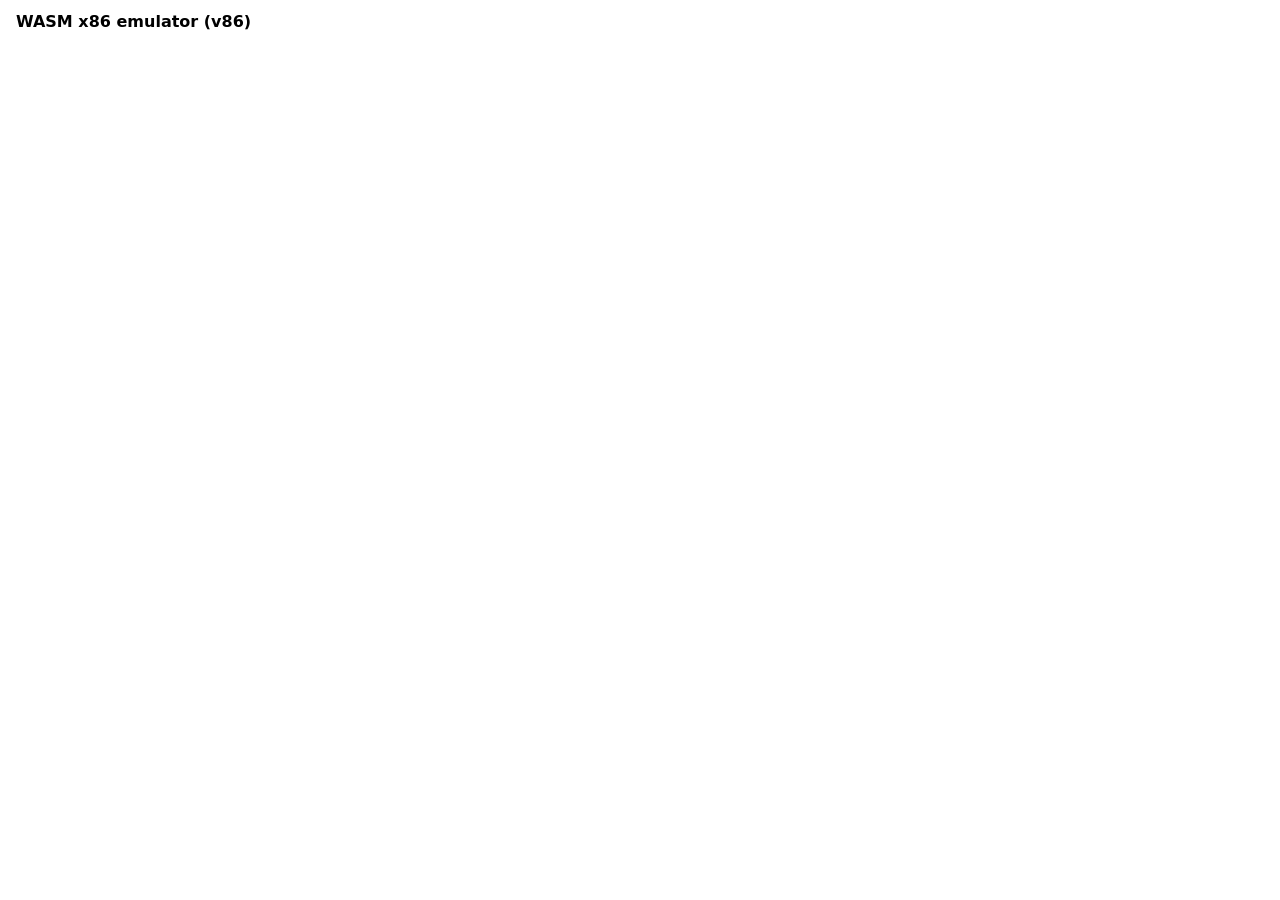
<file: wasm/index.html>
<!doctype html>
<html lang="en">
  <head>
    <meta charset="utf-8" />
    <meta name="viewport" content="width=device-width, initial-scale=1" />
    <title>WASM</title>
    <style>
      html, body { height: 100%; margin: 0; }
      .wrap { height: 100%; display: grid; grid-template-rows: auto 1fr; }
      header { padding: 12px 16px; font-family: system-ui, Arial, sans-serif; }
      iframe { width: 100%; height: 100%; border: 0; }
    </style>
  </head>
  <body>
    <div class="wrap">
      <header>
        <strong>WASM x86 emulator (v86)</strong>
      </header>
      <iframe
        src="https://copy.sh/v86/"
        title="x86 emulator (v86)"
        loading="lazy"
        referrerpolicy="no-referrer">
      </iframe>
    </div>
  </body>
</html>
</file>
